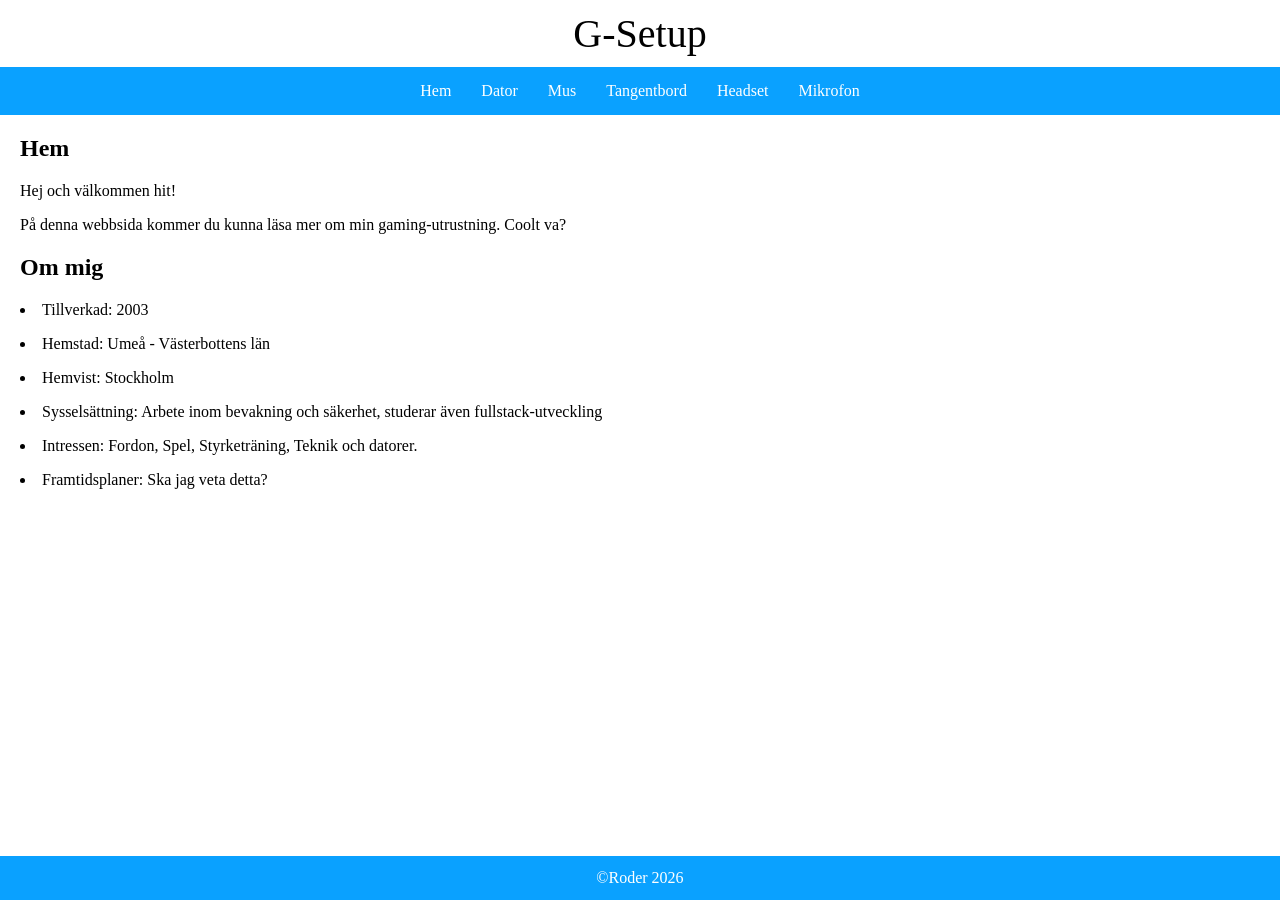
<file: index.html>
<html lang="sv" dir="ltr">
  <head>
    <meta charset="UTF-8" />
    <meta name="viewport" content="width=device-width, initial-scale=1.0" />
    <title>MyG-setup</title>
    <link rel="stylesheet" href="style.css" />
  </head>
  <body>
    <div class="gsetup"><a href="index.html">G-Setup</a></div>

    <nav class="navbar">
      <ul>
        <li><a href="index.html">Hem</a></li>
        <li><a href="dator.html">Dator</a></li>
        <li><a href="mus.html">Mus</a></li>
        <li><a href="tangentbord.html">Tangentbord</a></li>
        <li><a href="headset.html">Headset</a></li>
        <li><a href="mikrofon.html">Mikrofon</a></li>
      </ul>
    </nav>

    <main>
      <h2>Hem</h2>

      <p>Hej och välkommen hit!</p>
      <p>
        På denna webbsida kommer du kunna läsa mer om min gaming-utrustning.
        Coolt va?
      </p>

      <h2>Om mig</h2>

      <p>
        <li>Tillverkad: 2003</li>
      </p>

      <p>
        <li>Hemstad: Umeå - Västerbottens län</li>
      </p>

      <p>
        <li>Hemvist: Stockholm</li>
      </p>

      <p>
        <li>
          Sysselsättning: Arbete inom bevakning och säkerhet, studerar även
          fullstack-utveckling
        </li>
      </p>

      <p>
        <li>Intressen: Fordon, Spel, Styrketräning, Teknik och datorer.</li>
      </p>

      <p>
        <li>Framtidsplaner: Ska jag veta detta?</li>
      </p>
    </main>
  </body>
  <footer>&copy;Roder 2026</footer>
</html>
</file>
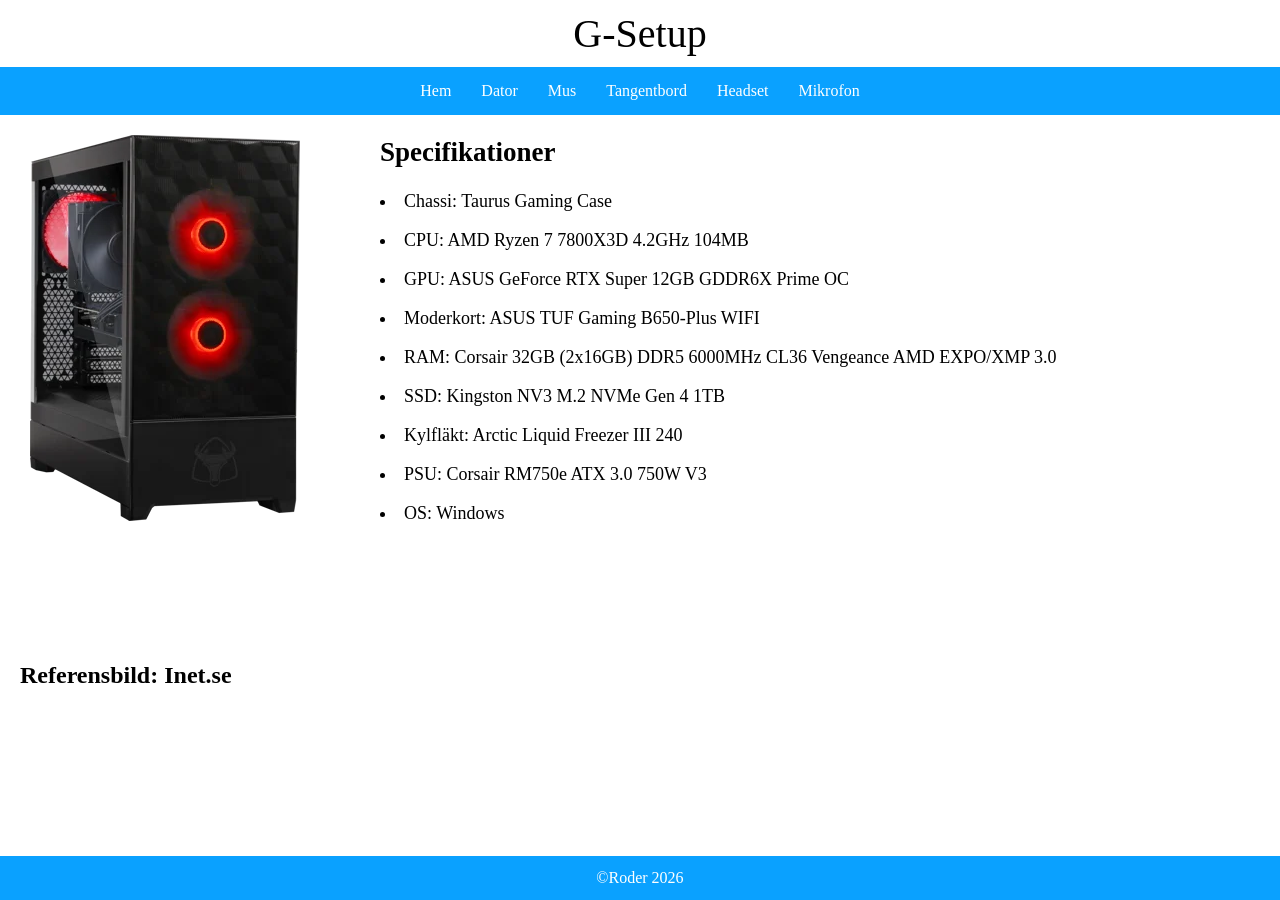
<file: dator.html>
<html lang="sv" dir="ltr">
  <head>
    <meta charset="UTF-8" />
    <meta name="viewport" content="width=device-width, initial-scale=1.0" />
    <title>MyG-setup</title>
    <link rel="stylesheet" href="dator.css" />
  </head>
  <body>
    <div class="gsetup"><a href="index.html">G-Setup</a></div>

    <nav class="navbar">
      <ul>
        <li><a href="index.html">Hem</a></li>
        <li><a href="dator.html">Dator</a></li>
        <li><a href="mus.html">Mus</a></li>
        <li><a href="tangentbord.html">Tangentbord</a></li>
        <li><a href="headset.html">Headset</a></li>
        <li><a href="mikrofon.html">Mikrofon</a></li>
      </ul>
    </nav>

    <main>
      <div class="wrapper">
        <div class="dator">
          <img src="dator.png" alt="Bild på en stationär speldator" />
        </div>
        <div class="beskrivning">
          <h2>Specifikationer</h2>

          <p>
            <li>Chassi: Taurus Gaming Case</li>
          </p>

          <p>
            <li>CPU: AMD Ryzen 7 7800X3D 4.2GHz 104MB</li>
          </p>

          <p>
            <li>GPU: ASUS GeForce RTX Super 12GB GDDR6X Prime OC</li>
          </p>

          <p>
            <li>Moderkort: ASUS TUF Gaming B650-Plus WIFI</li>
          </p>

          <p>
            <li>
              RAM: Corsair 32GB (2x16GB) DDR5 6000MHz CL36 Vengeance AMD
              EXPO/XMP 3.0
            </li>
          </p>

          <p>
            <li>SSD: Kingston NV3 M.2 NVMe Gen 4 1TB</li>
          </p>

          <p>
            <li>Kylfläkt: Arctic Liquid Freezer III 240</li>
          </p>

          <p>
            <li>PSU: Corsair RM750e ATX 3.0 750W V3</li>
          </p>

          <p>
            <li>OS: Windows</li>
          </p>
        </div>
      </div>

      <h2>Referensbild: Inet.se</h2>
    </main>
  </body>
  <footer>&copy;Roder 2026</footer>
</html>
</file>
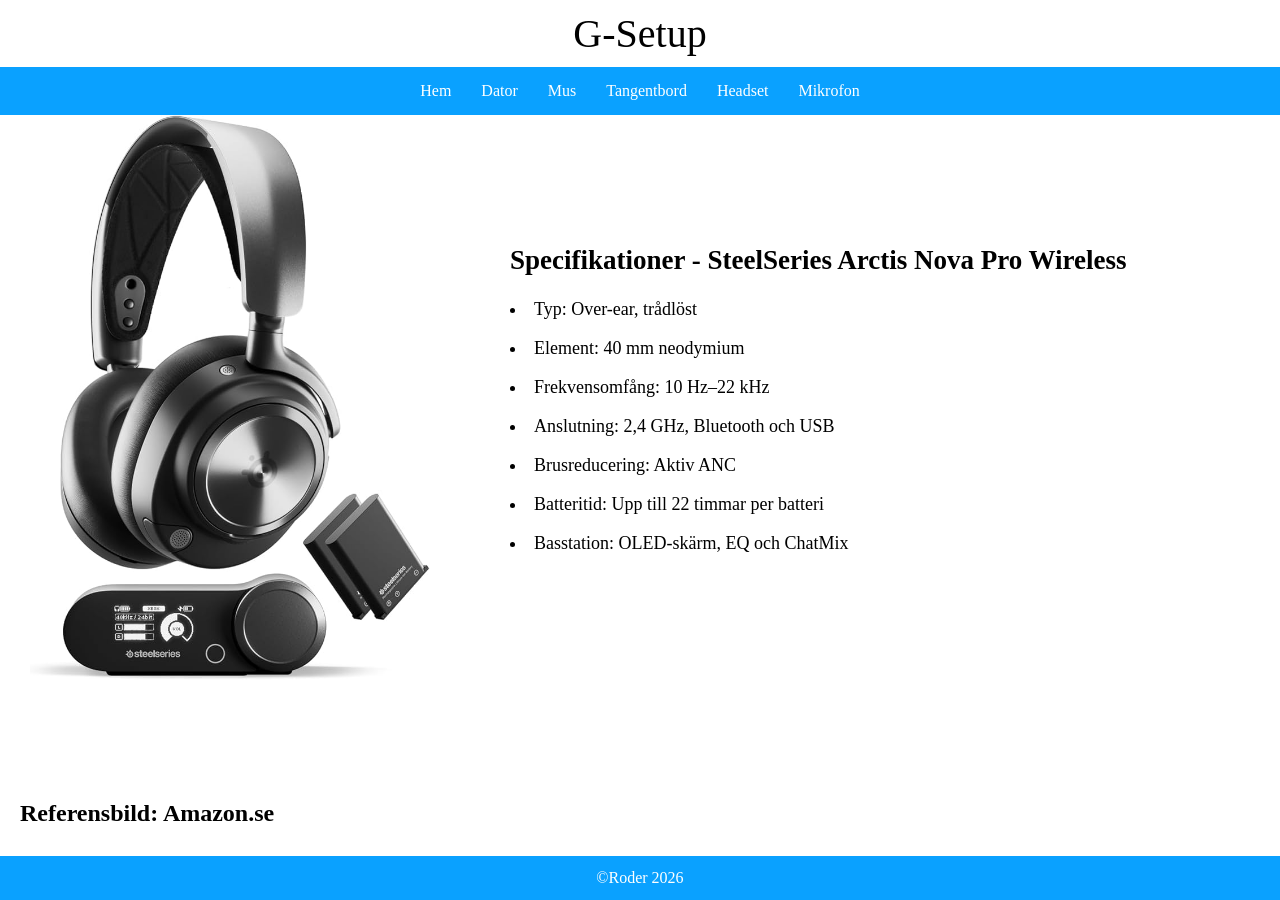
<file: headset.html>
<html lang="sv" dir="ltr">
  <head>
    <meta charset="UTF-8" />
    <meta name="viewport" content="width=device-width, initial-scale=1.0" />
    <title>MyG-setup</title>
    <link rel="stylesheet" href="headset.css" />
  </head>
  <body>
    <div class="gsetup"><a href="index.html">G-Setup</a></div>

    <nav class="navbar">
      <ul>
        <li><a href="index.html">Hem</a></li>
        <li><a href="dator.html">Dator</a></li>
        <li><a href="mus.html">Mus</a></li>
        <li><a href="tangentbord.html">Tangentbord</a></li>
        <li><a href="headset.html">Headset</a></li>
        <li><a href="mikrofon.html">Mikrofon</a></li>
      </ul>
    </nav>

    <main>
      <div class="wrapper">
        <img src="headset.png" alt="Bild på ett headset avsedd för gaming" />
        <div class="beskrivning">
          <h2>Specifikationer - SteelSeries Arctis Nova Pro Wireless</h2>

          <p>
            <li>Typ: Over-ear, trådlöst</li>
          </p>

          <p>
            <li>Element: 40 mm neodymium</li>
          </p>

          <p>
            <li>Frekvensomfång: 10 Hz–22 kHz</li>
          </p>

          <p>
            <li>Anslutning: 2,4 GHz, Bluetooth och USB</li>
          </p>

          <p>
            <li>Brusreducering: Aktiv ANC</li>
          </p>

          <p>
            <li>Batteritid: Upp till 22 timmar per batteri</li>
          </p>

          <p>
            <li>Basstation: OLED-skärm, EQ och ChatMix</li>
          </p>
        </div>
      </div>
      <h2>Referensbild: Amazon.se</h2>
    </main>
  </body>
  <footer>&copy;Roder 2026</footer>
</html>
</file>
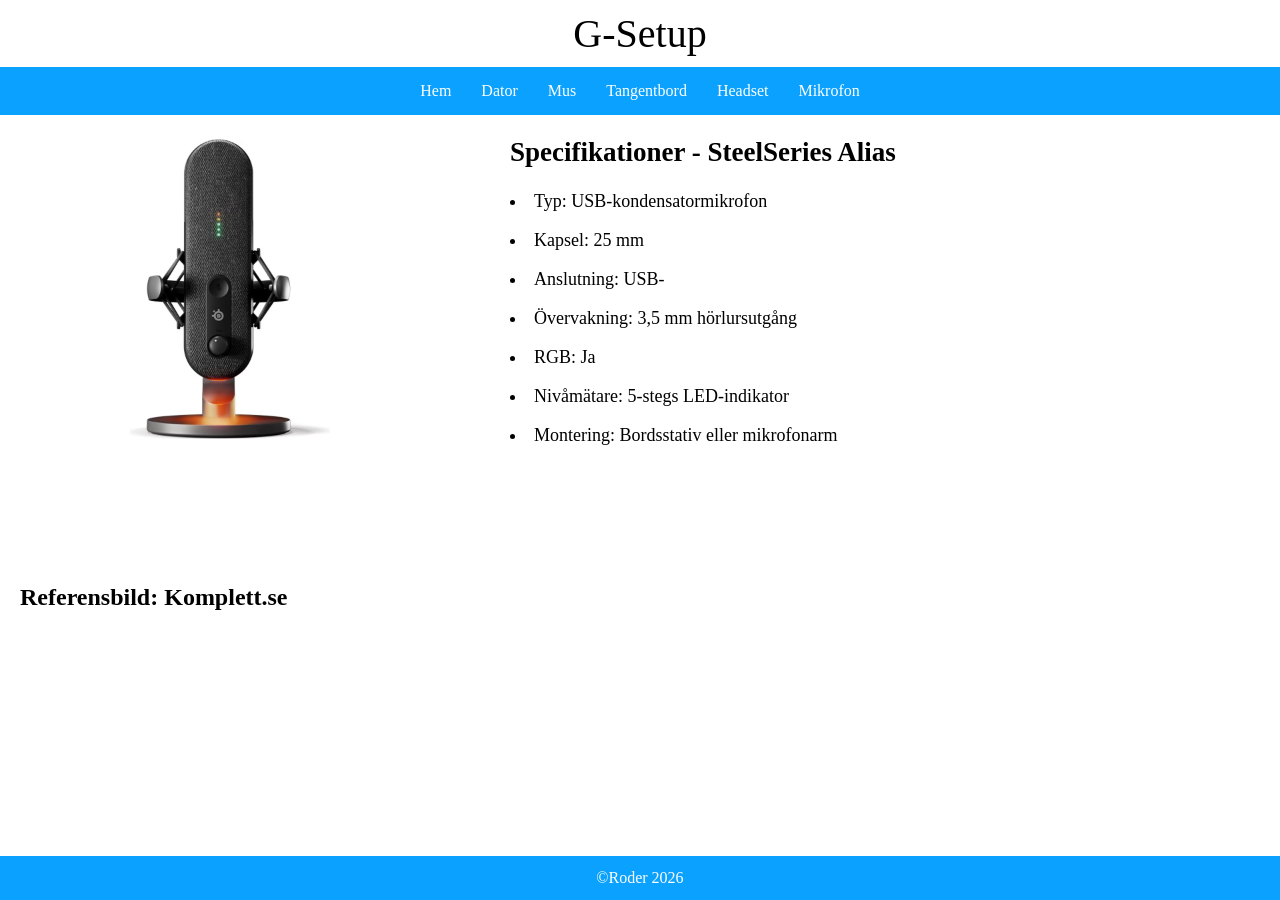
<file: mikrofon.html>
<html lang="sv" dir="ltr">
  <head>
    <meta charset="UTF-8" />
    <meta name="viewport" content="width=device-width, initial-scale=1.0" />
    <title>MyG-setup</title>
    <link rel="stylesheet" href="mikrofon.css" />
  </head>
  <body>
    <div class="gsetup"><a href="index.html">G-Setup</a></div>

    <nav class="navbar">
      <ul>
        <li><a href="index.html">Hem</a></li>
        <li><a href="dator.html">Dator</a></li>
        <li><a href="mus.html">Mus</a></li>
        <li><a href="tangentbord.html">Tangentbord</a></li>
        <li><a href="headset.html">Headset</a></li>
        <li><a href="mikrofon.html">Mikrofon</a></li>
      </ul>
    </nav>

    <main>
      <div class="wrapper">
        <img src="mikrofon.png" alt="Bild på en mikrofon avsedd för gaming" />
        <div class="beskrivning">
          <h2>Specifikationer - SteelSeries Alias</h2>

          <p>
            <li>Typ: USB-kondensatormikrofon</li>
          </p>

          <p>
            <li>Kapsel: 25 mm</li>
          </p>

          <p>
            <li>Anslutning: USB-</li>
          </p>

          <p>
            <li>Övervakning: 3,5 mm hörlursutgång</li>
          </p>

          <p>
            <li>RGB: Ja</li>
          </p>

          <p>
            <li>Nivåmätare: 5-stegs LED-indikator</li>
          </p>

          <p>
            <li>Montering: Bordsstativ eller mikrofonarm</li>
          </p>
        </div>
      </div>
      <h2>Referensbild: Komplett.se</h2>
    </main>
  </body>
  <footer>&copy;Roder 2026</footer>
</html>
</file>
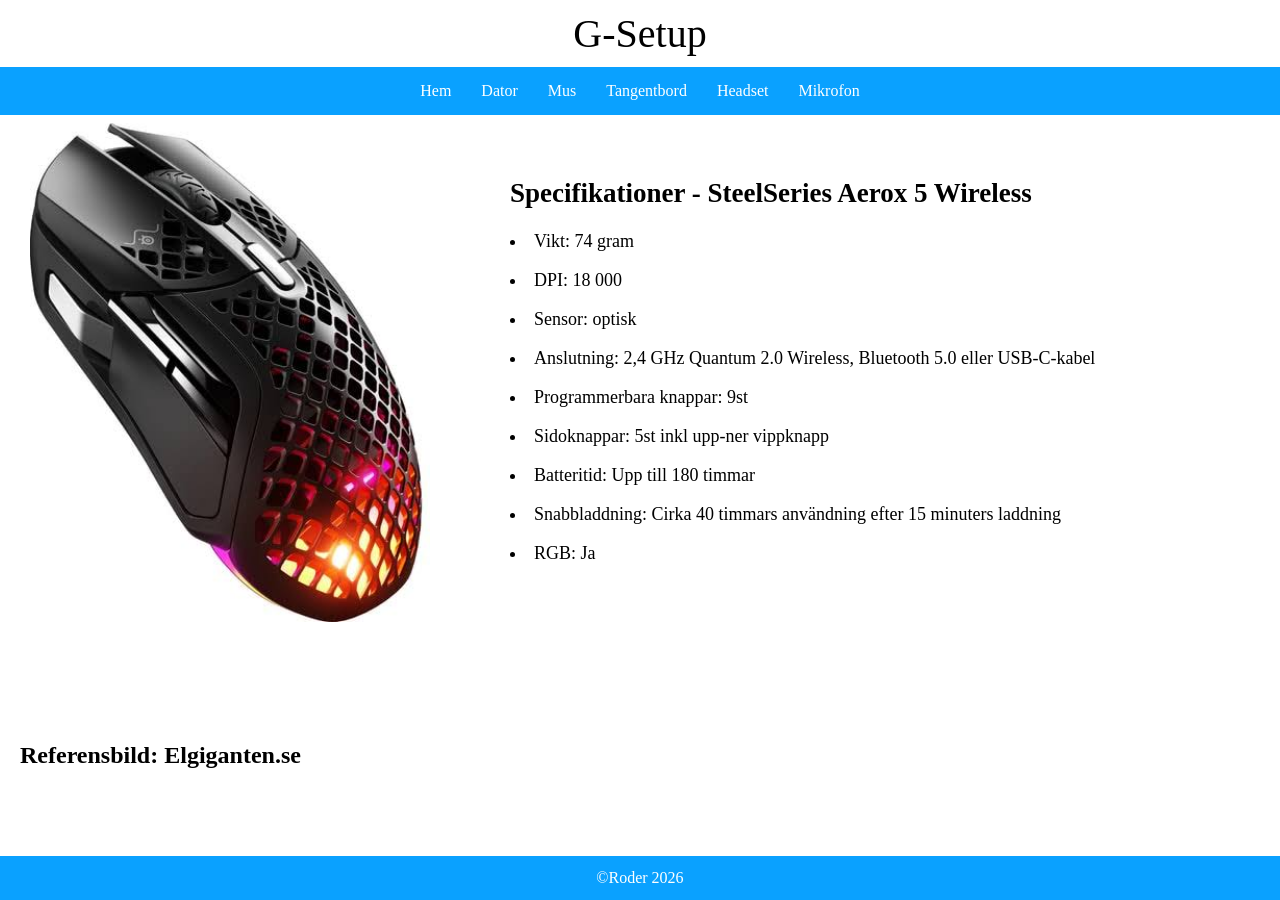
<file: mus.html>
<html lang="sv" dir="ltr">
  <head>
    <meta charset="UTF-8" />
    <meta name="viewport" content="width=device-width, initial-scale=1.0" />
    <title>MyG-setup</title>
    <link rel="stylesheet" href="mus.css" />
  </head>
  <body>
    <div class="gsetup"><a href="index.html">G-Setup</a></div>

    <nav class="navbar">
      <ul>
        <li><a href="index.html">Hem</a></li>
        <li><a href="dator.html">Dator</a></li>
        <li><a href="mus.html">Mus</a></li>
        <li><a href="tangentbord.html">Tangentbord</a></li>
        <li><a href="headset.html">Headset</a></li>
        <li><a href="mikrofon.html">Mikrofon</a></li>
      </ul>
    </nav>

    <main>
      <div class="wrapper">
        <img src="mus.png" alt="Bild på en datormus avsedd för gaming" />
        <div class="beskrivning">
          <h2>Specifikationer - SteelSeries Aerox 5 Wireless</h2>

          <p>
            <li>Vikt: 74 gram</li>
          </p>

          <p>
            <li>DPI: 18 000</li>
          </p>

          <p>
            <li>Sensor: optisk</li>
          </p>

          <p>
            <li>
              Anslutning: 2,4 GHz Quantum 2.0 Wireless, Bluetooth 5.0 eller
              USB-C-kabel
            </li>
          </p>

          <p>
            <li>Programmerbara knappar: 9st</li>
          </p>

          <p>
            <li>Sidoknappar: 5st inkl upp-ner vippknapp</li>
          </p>

          <p>
            <li>Batteritid: Upp till 180 timmar</li>
          </p>

          <p>
            <li>
              Snabbladdning: Cirka 40 timmars användning efter 15 minuters
              laddning
            </li>
          </p>

          <p>
            <li>RGB: Ja</li>
          </p>
        </div>
      </div>
      <h2>Referensbild: Elgiganten.se</h2>
    </main>
  </body>
  <footer>&copy;Roder 2026</footer>
</html>
</file>
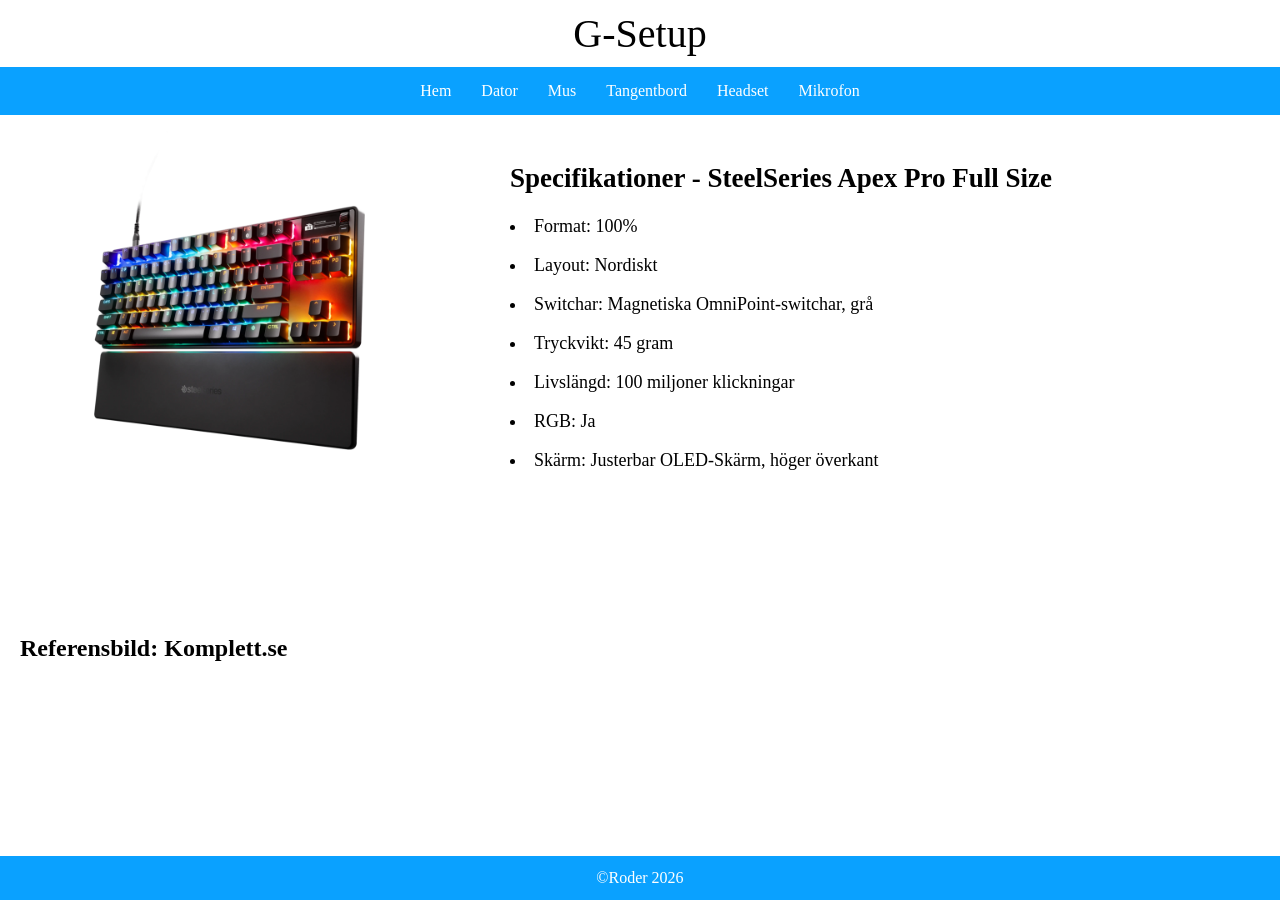
<file: tangentbord.html>
<html lang="sv" dir="ltr">
  <head>
    <meta charset="UTF-8" />
    <meta name="viewport" content="width=device-width, initial-scale=1.0" />
    <title>MyG-setup</title>
    <link rel="stylesheet" href="tangentbord.css" />
  </head>
  <body>
    <div class="gsetup"><a href="index.html">G-Setup</a></div>

    <nav class="navbar">
      <ul>
        <li><a href="index.html">Hem</a></li>
        <li><a href="dator.html">Dator</a></li>
        <li><a href="mus.html">Mus</a></li>
        <li><a href="tangentbord.html">Tangentbord</a></li>
        <li><a href="headset.html">Headset</a></li>
        <li><a href="mikrofon.html">Mikrofon</a></li>
      </ul>
    </nav>

    <main>
      <div class="wrapper">
        <img
          src="tangentbord.png"
          alt="Bild på ett tangentbord avsedd för gaming"
        />
        <div class="beskrivning">
          <h2>Specifikationer - SteelSeries Apex Pro Full Size</h2>

          <p>
            <li>Format: 100%</li>
          </p>

          <p>
            <li>Layout: Nordiskt</li>
          </p>

          <p>
            <li>Switchar: Magnetiska OmniPoint-switchar, grå</li>
          </p>

          <p>
            <li>Tryckvikt: 45 gram</li>
          </p>

          <p>
            <li>Livslängd: 100 miljoner klickningar</li>
          </p>

          <p>
            <li>RGB: Ja</li>
          </p>

          <p>
            <li>Skärm: Justerbar OLED-Skärm, höger överkant</li>
          </p>
        </div>
      </div>
      <h2>Referensbild: Komplett.se</h2>
    </main>
  </body>
  <footer>&copy;Roder 2026</footer>
</html>
</file>
<file: style.css>
.gsetup {
  text-align: center;
  margin: 10;
}

.gsetup a {
  text-align: center;
  font-size: 40px;
  text-decoration: none;
  color: black;
}

.navbar ul {
  display: flex;
  justify-content: center;
  list-style-type: none;
  background-color: hsl(203, 100%, 52%);
  padding: 0px;
  margin: 0px;
  overflow: hidden;
}

.navbar a {
  color: white;
  text-decoration: none;
  padding: 15px;
  display: block;
  text-align: center;
}

.navbar a:hover {
  background-color: hsl(203, 100%, 35%);
}

.navbar li {
  float: left;
}

body {
  display: flex;
  flex-direction: column;

  min-height: 100vh;
  margin: 0;
}

main {
  margin-left: 20px;
  margin-right: 20px;
  flex: 1;
}

footer {
  background-color: hsl(203, 100%, 52%);
  color: white;
  padding: 1%;
  text-align: center;
}
</file>
<file: dator.css>
.gsetup {
  text-align: center;
  margin: 10;
}

.gsetup a {
  text-align: center;
  font-size: 40px;
  text-decoration: none;
  color: black;
}

.navbar ul {
  display: flex;
  justify-content: center;
  list-style-type: none;
  background-color: hsl(203, 100%, 52%);
  padding: 0px;
  margin: 0px;
  overflow: hidden;
}

.navbar a {
  color: white;
  text-decoration: none;
  padding: 15px;
  display: block;
  text-align: center;
}

.navbar a:hover {
  background-color: hsl(203, 100%, 35%);
}

.navbar li {
  float: left;
}

body {
  display: flex;
  flex-direction: column;

  min-height: 100vh;
  margin: 0;
}

main {
  margin-left: 20px;
  margin-right: 20px;
  flex: 1;
}

footer {
  background-color: hsl(203, 100%, 52%);
  color: white;
  text-align: center;
  padding: 1%;
}

img {
  width: 100%;
  max-width: 400px;
  object-fit: cover;
  vertical-align: middle;
}

.wrapper {
  padding: 0 15 100 10px;
  display: flex;
  flex-wrap: wrap;
  align-items: center;
  justify-content: space-around;
  gap: 5rem;
  font-size: large;
}

.beskrivning {
  flex: 1;
}
</file>
<file: headset.css>
.gsetup {
  text-align: center;
  margin: 10;
}

.gsetup a {
  text-align: center;
  font-size: 40px;
  text-decoration: none;
  color: black;
}

.navbar ul {
  display: flex;
  justify-content: center;
  list-style-type: none;
  background-color: hsl(203, 100%, 52%);
  padding: 0px;
  margin: 0px;
  overflow: hidden;
}

.navbar a {
  color: white;
  text-decoration: none;
  padding: 15px;
  display: block;
  text-align: center;
}

.navbar a:hover {
  background-color: hsl(203, 100%, 35%);
}

.navbar li {
  float: left;
}

body {
  display: flex;
  flex-direction: column;

  min-height: 100vh;
  margin: 0;
}

main {
  margin-left: 20px;
  margin-right: 20px;
  flex: 1;
}

footer {
  background-color: hsl(203, 100%, 52%);
  color: white;
  text-align: center;
  padding: 1%;
}

img {
  width: 100%;
  max-width: 400px;
  object-fit: cover;
  vertical-align: middle;
}

.wrapper {
  padding: 0 15 100 10px;
  display: flex;
  flex-wrap: wrap;
  align-items: center;
  justify-content: space-around;
  gap: 5rem;
  font-size: large;
}

.beskrivning {
  flex: 1;
}
</file>
<file: mikrofon.css>
.gsetup {
  text-align: center;
  margin: 10;
}

.gsetup a {
  text-align: center;
  font-size: 40px;
  text-decoration: none;
  color: black;
}

.navbar ul {
  display: flex;
  justify-content: center;
  list-style-type: none;
  background-color: hsl(203, 100%, 52%);
  padding: 0px;
  margin: 0px;
  overflow: hidden;
}

.navbar a {
  color: white;
  text-decoration: none;
  padding: 15px;
  display: block;
  text-align: center;
}

.navbar a:hover {
  background-color: hsl(203, 100%, 35%);
}

.navbar li {
  float: left;
}

body {
  display: flex;
  flex-direction: column;

  min-height: 100vh;
  margin: 0;
}

main {
  margin-left: 20px;
  margin-right: 20px;
  flex: 1;
}

footer {
  background-color: hsl(203, 100%, 52%);
  color: white;
  text-align: center;
  padding: 1%;
}

img {
  width: 100%;
  max-width: 400px;
  object-fit: cover;
  vertical-align: middle;
}

.wrapper {
  padding: 0 15 100 10px;
  display: flex;
  flex-wrap: wrap;
  align-items: center;
  justify-content: space-around;
  gap: 5rem;
  font-size: large;
}

.beskrivning {
  flex: 1;
}
</file>
<file: mus.css>
.gsetup {
  text-align: center;
  margin: 10;
}

.gsetup a {
  text-align: center;
  font-size: 40px;
  text-decoration: none;
  color: black;
}

.navbar ul {
  display: flex;
  justify-content: center;
  list-style-type: none;
  background-color: hsl(203, 100%, 52%);
  padding: 0px;
  margin: 0px;
  overflow: hidden;
}

.navbar a {
  color: white;
  text-decoration: none;
  padding: 15px;
  display: block;
  text-align: center;
}

.navbar a:hover {
  background-color: hsl(203, 100%, 35%);
}

.navbar li {
  float: left;
}

body {
  display: flex;
  flex-direction: column;

  min-height: 100vh;
  margin: 0;
}

main {
  margin-left: 20px;
  margin-right: 20px;
  flex: 1;
}

footer {
  background-color: hsl(203, 100%, 52%);
  color: white;
  text-align: center;
  padding: 1%;
}

img {
  width: 100%;
  max-width: 400px;
  object-fit: cover;
  vertical-align: middle;
}

.wrapper {
  padding: 0 15 100 10px;
  display: flex;
  flex-wrap: wrap;
  align-items: center;
  justify-content: space-around;
  gap: 5rem;
  font-size: large;
}

.beskrivning {
  flex: 1;
}
</file>
<file: tangentbord.css>
.gsetup {
  text-align: center;
  margin: 10;
}

.gsetup a {
  text-align: center;
  font-size: 40px;
  text-decoration: none;
  color: black;
}

.navbar ul {
  display: flex;
  justify-content: center;
  list-style-type: none;
  background-color: hsl(203, 100%, 52%);
  padding: 0px;
  margin: 0px;
  overflow: hidden;
}

.navbar a {
  color: white;
  text-decoration: none;
  padding: 15px;
  display: block;
  text-align: center;
}

.navbar a:hover {
  background-color: hsl(203, 100%, 35%);
}

.navbar li {
  float: left;
}

body {
  display: flex;
  flex-direction: column;

  min-height: 100vh;
  margin: 0;
}

main {
  margin-left: 20px;
  margin-right: 20px;
  flex: 1;
}

footer {
  background-color: hsl(203, 100%, 52%);
  color: white;
  text-align: center;
  padding: 1%;
}

img {
  width: 100%;
  max-width: 400px;
  object-fit: cover;
  vertical-align: middle;
}

.wrapper {
  padding: 0 15 100 10px;
  display: flex;
  flex-wrap: wrap;
  align-items: center;
  justify-content: space-around;
  gap: 5rem;
  font-size: large;
}

.beskrivning {
  flex: 1;
}
</file>
